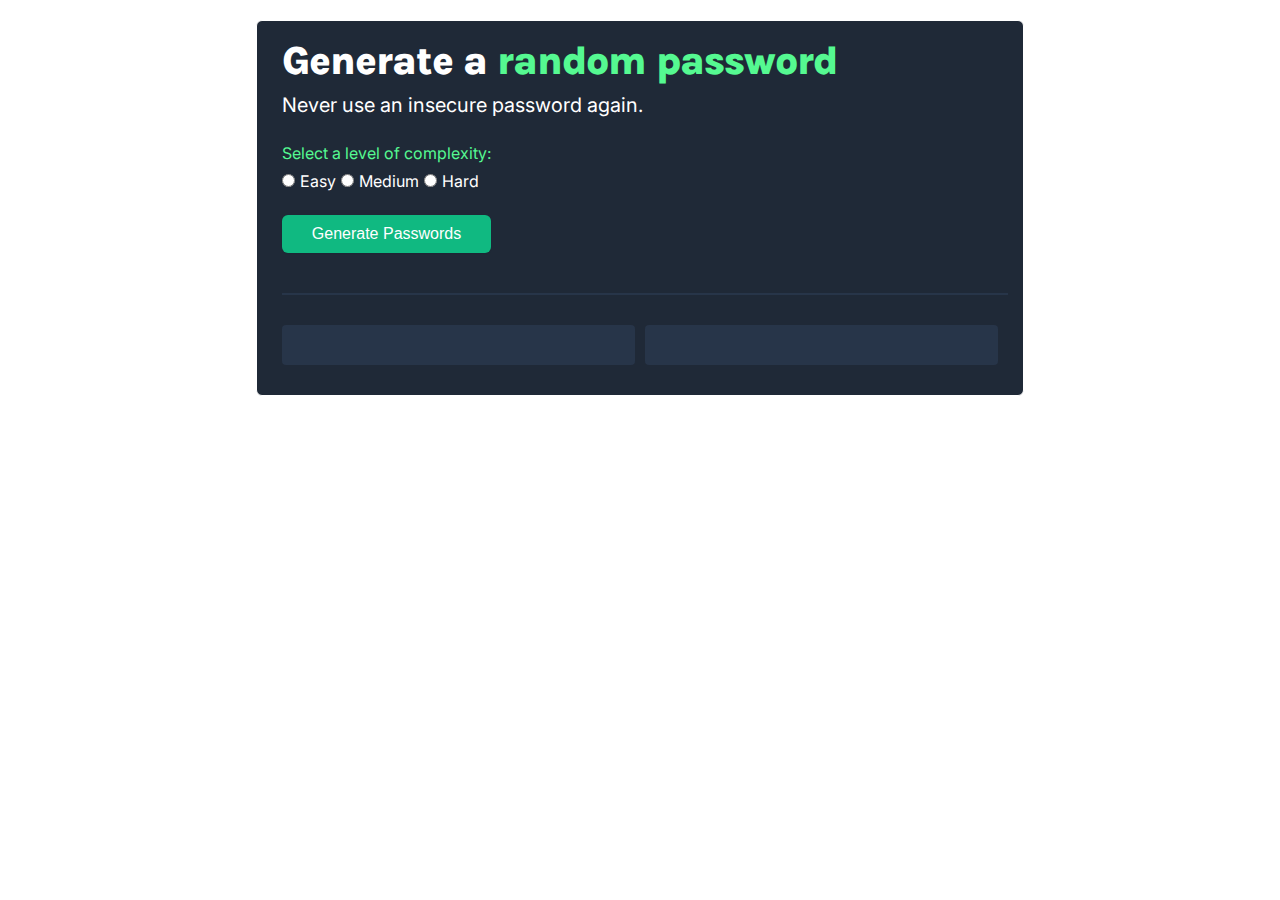
<file: index.html>
<!DOCTYPE html>
<html lang="en">
<head>
  <meta charset="UTF-8">
  <meta http-equiv="X-UA-Compatible" content="IE=edge">
  <meta name="viewport" content="width=device-width, initial-scale=1.0">
  <link rel="preconnect" href="https://fonts.googleapis.com">
  <link rel="preconnect" href="https://fonts.gstatic.com" crossorigin>
  <link href="https://fonts.googleapis.com/css2?family=Inter:wght@100;200;700&family=Karla:wght@800&display=swap" rel="stylesheet">
  <link rel="stylesheet" href="style.css">
  <title>Random Password Generator</title>
</head>
<body>
  <div class="wrapper">
    <div class="header">
      <h2 class="title">Generate a <span> random password</span></h2>
      <p class="sub-title">Never use an insecure password again.</p>
    </div>
    
      <div id="form">
        <p class="selector-title">Select a level of complexity:</p>
        <div>
          <input type="radio" id="passwordChoice1"
           name="Password" value="5">
          <label for="passwordChoice1">Easy</label>
      
          <input type="radio" id="passwordChoice2"
           name="Password" value="10">
          <label for="passwordChoice2">Medium</label>
      
          <input type="radio" id="passwordChoice3"
           name="Password" value="15">
          <label for="passwordChoice3">Hard</label>
        </div>
        <button id="btn">Generate Passwords</button>
      </div>
      <hr>
    <div class="passwords">
      <div class="pword">
        <p id="pass-one"></p>
      </div>
      <div class="pword">
        <p id="pass-two"></p>
      </div>
    </div>
  </div>
  <script src="app.js"></script>
</body>
</html>
</file>
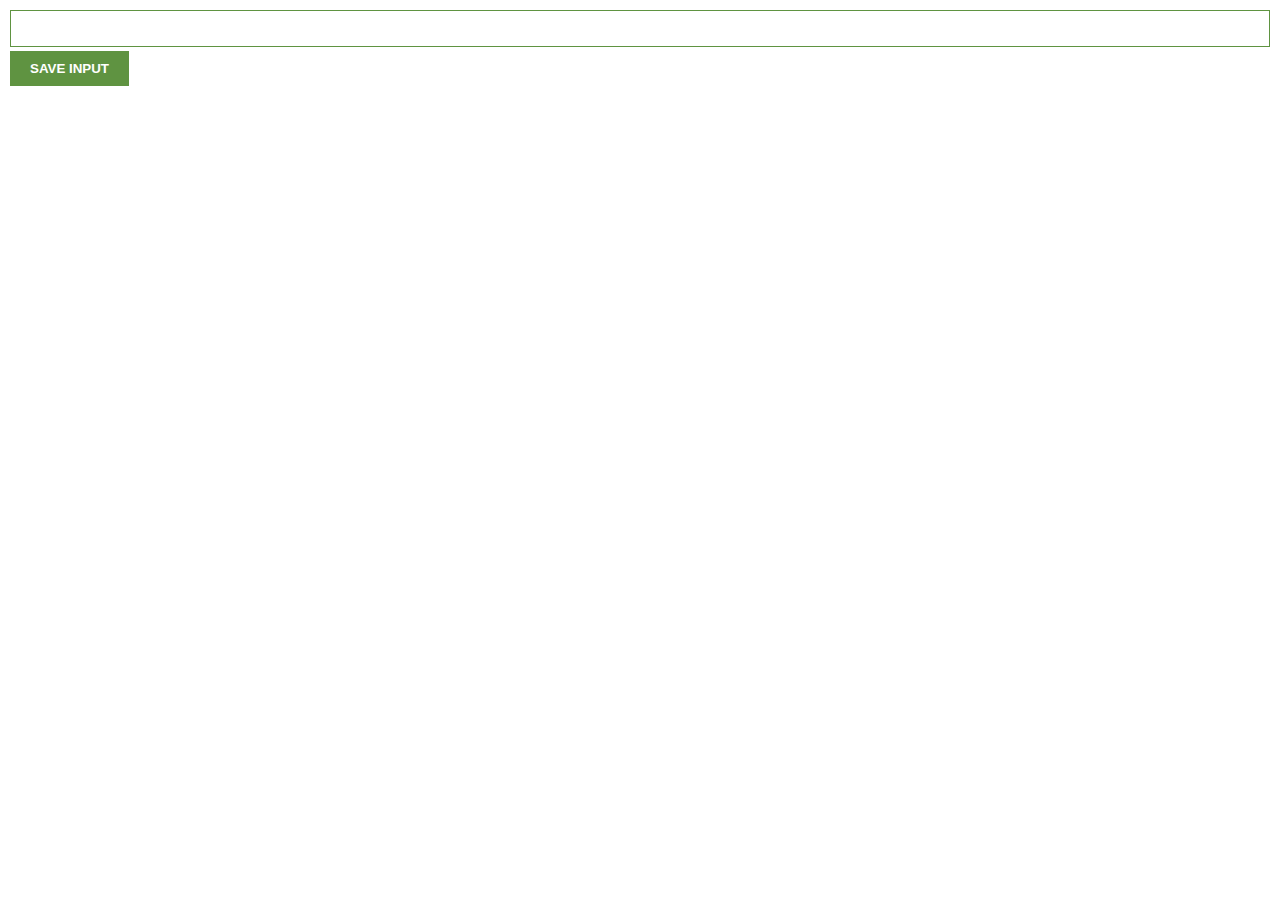
<file: lead_tracker/index.html>
<!DOCTYPE html>
<html lang="en">
<head>
  <meta charset="UTF-8">
  <meta http-equiv="X-UA-Compatible" content="IE=edge">
  <meta name="viewport" content="width=device-width, initial-scale=1.0">
  <link rel="stylesheet" href="style.css">
  <title>Lead Tracker</title>
</head>
<body>
  <form id="form" action="">
    <input id="get-lead" type="text" >
    <button id="save-lead">SAVE INPUT</button>
  </form>
  
  <ul class="lead">

  </ul>

  <script src="index.js"></script>
</body>
</html>
</file>
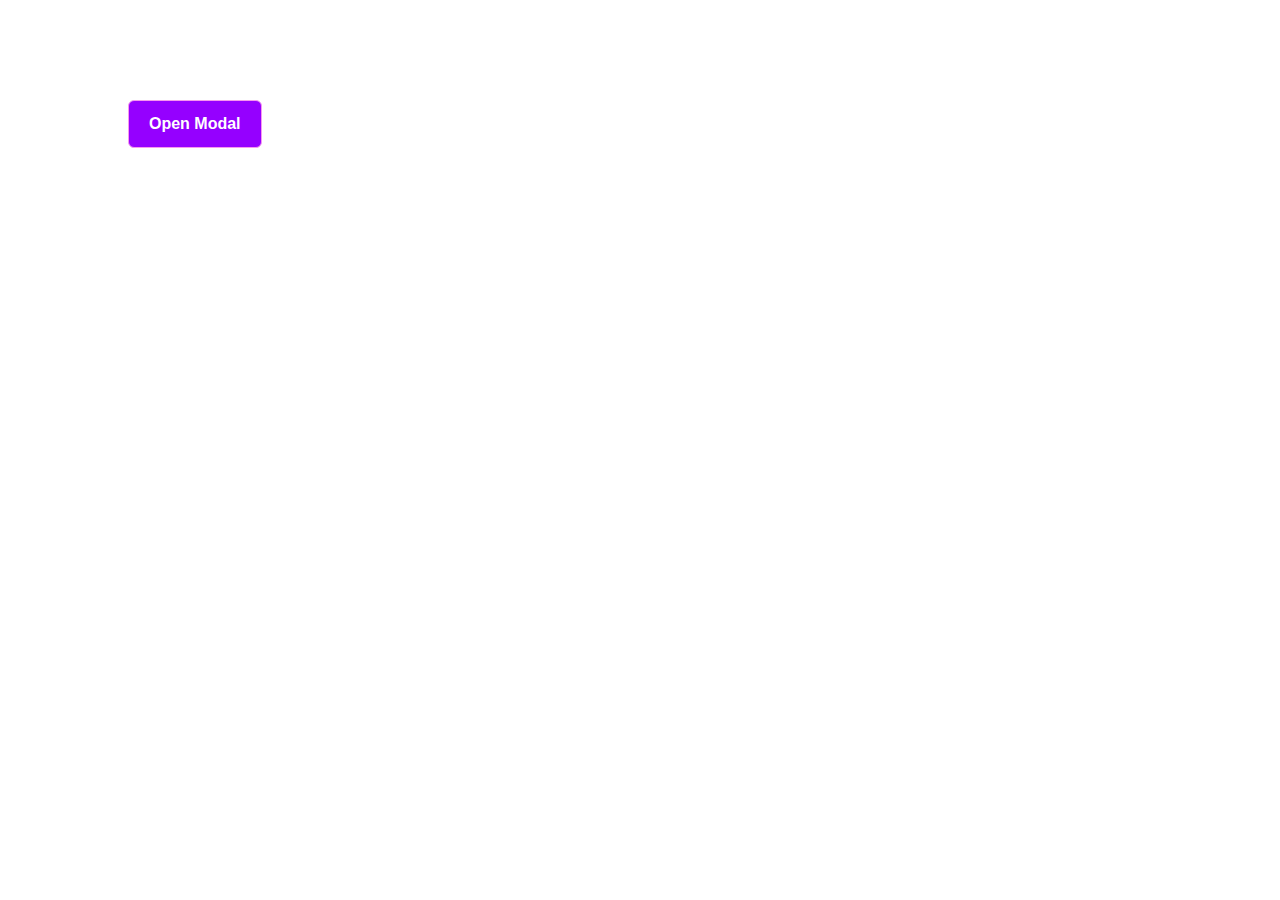
<file: modal/index.html>
<!DOCTYPE html>
<html lang="en">
<head>
  <meta charset="UTF-8">
  <meta http-equiv="X-UA-Compatible" content="IE=edge">
  <meta name="viewport" content="width=device-width, initial-scale=1.0">
  <link rel="stylesheet" href="style.css">
  <title>Modal</title>
</head>
<body>
  <div class="wrapper">
    <button class="open-modal"> Open Modal</button>
    <div class="modal hidden">
      <button class="close-modal">&#10006;</button>
      <h2>This is the modal</h2>
      <p>Lorem, ipsum dolor sit amet consectetur adipisicing elit. Expedita deleniti veritatis ad nemo ipsam dolorum sit, hic vitae obcaecati cum aliquid, dignissimos 
        illum accusamus, aliquam eveniet delectus nesciunt ab assumenda!</p>
    </div>

    <div class="overlay hidden">

    </div>
  </div>
  
 
  <script src="app.js"></script>
</body>
</html>
</file>
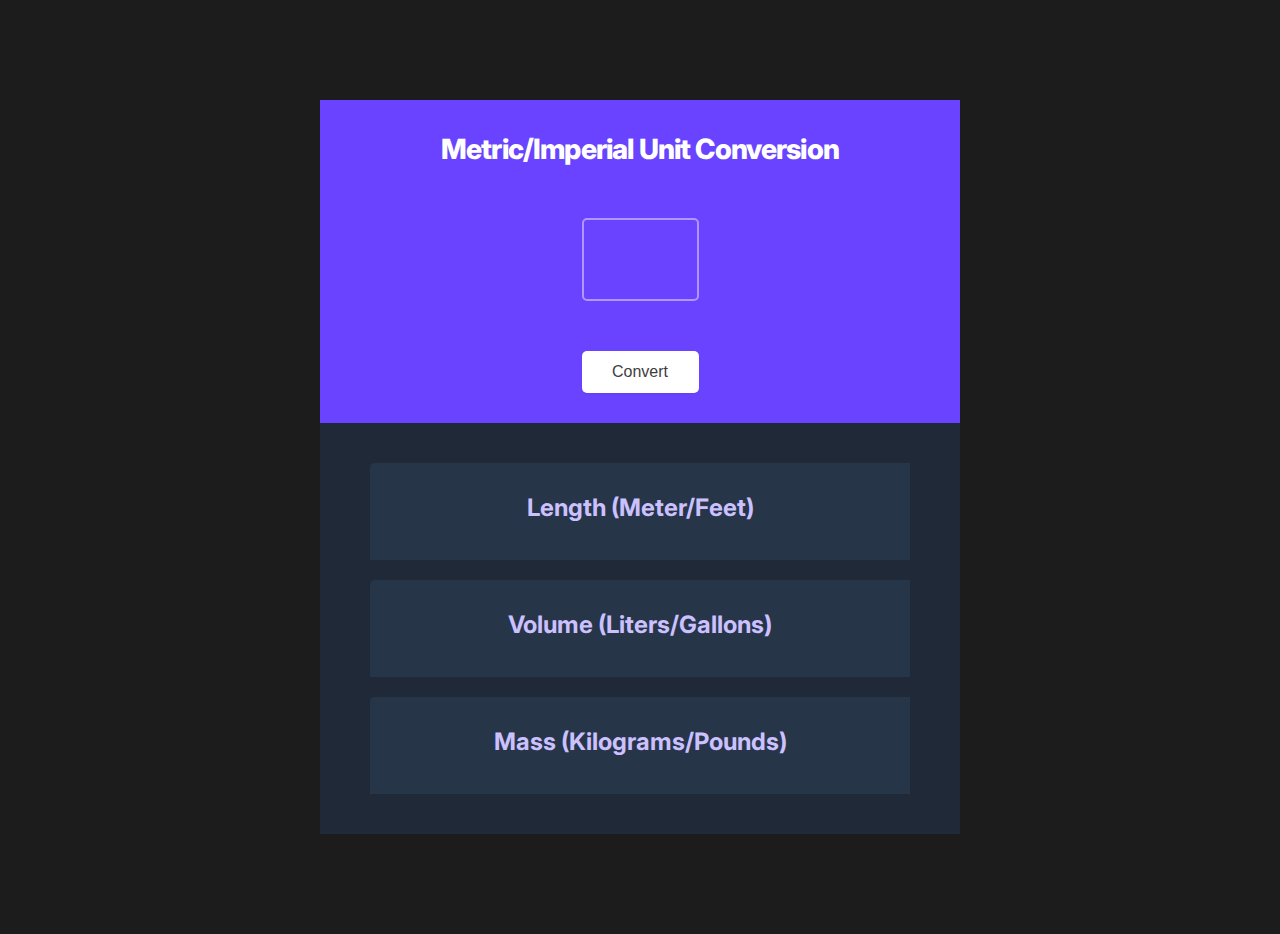
<file: unit_converted/index.html>
<!DOCTYPE html>
<html lang="en">
<head>
<meta charset="UTF-8">
<meta http-equiv="X-UA-Compatible" content="IE=edge">
<meta name="viewport" content="width=device-width, initial-scale=1.0">
<link rel="preconnect" href="https://fonts.googleapis.com">
<link rel="preconnect" href="https://fonts.gstatic.com" crossorigin>
<link href="https://fonts.googleapis.com/css2?family=Inter:wght@100;200;700&display=swap" rel="stylesheet">
<link rel="stylesheet" href="style.css">
<title>Unit Converter</title>
</head>
<body>
  <div class="wrapper">
    <header>
      <h1 class="title">
        Metric/Imperial Unit Conversion
      </h1>
      <input type="text" id="unit-value" name="unit=value" class="unit-value"></input>
      
      <button id="convert">
          Convert
      </button>
      
    </header>
    <section class="units-body">
      <div class="unit-card">
        <h2 class="unit-title">
          Length (Meter/Feet)
        </h2>
        <p class="unit-output">
          
        </p>
      </div>

      <div class="unit-card">
        <h2 class="unit-title">
          Volume (Liters/Gallons)
        </h2>
        <p class="unit-output">
          
        </p>
      </div>

      <div class="unit-card">
        <h2 class="unit-title">
          Mass (Kilograms/Pounds)
        </h2>
        <p class="unit-output">
          
        </p>
      </div>
    </section>
  </div>
  
  <script src="index.js"></script>
</body>
</html>
</file>
<file: style.css>
*{
  margin: 0;
  padding: 0;
  box-sizing: border-box;
}

body {
  font-family:'Inter', sans-serif;
  font-family: 'Karla', sans-serif;
  font-style: normal;
  font-weight: 400;
  font-size: 20px;
  line-height: 28px;
  color: #ffffff;
}

.header {
  margin-bottom: 20px;
 
}
.title {
  font-family: 'Karla';
  font-style: normal;
  font-weight: 800;
  font-size: 40px;
  line-height: 40px;
  letter-spacing: -0.025em;
  margin-bottom: 10px;
}
.title span {
  color: #55F991;
}

.sub-title, .selector-title, label {
  font-family: 'Inter';
  font-style: normal;
  font-weight: 400;
  font-size: 20px;
  line-height: 28px;
}

.selector-title {
  color: #55F991;
  font-size: 16px;
}
label {
  font-size: 16px;
}

.wrapper {
  display: flex;
  flex-direction: column;
  justify-content:left;
  align-items:flex-start;
  width: 60%;
  margin: 20px auto;
  padding: 20px;
  border: solid 1px;
  border-radius: 6px;
  background: #1F2937;
}

#form, .title, .sub-title {
  margin-left: 5px;
}

button {
  background: #10B981;
  box-shadow: 0px 1px 2px rgba(0, 0, 0, 0.05);
  border-radius: 6px;
  padding: 10px;
  color: #ffffff;
  border: none;
  margin: 20px 0;
  cursor: pointer;
  width: 100%;
  font-size: 16px;
}

.passwords{
  display: flex;
  flex-direction: row;
  width: 100%;
}

hr {
  width: 100%;
  border: 1px solid #273549;
  margin: 20px 5px;
}

.pword{
  display: flex;
  flex-direction: row;
  justify-content: center;
  align-items: center;
  background-color: #273549;
  height: 40px;
  width: 100%;
  color: #ffffff;
  font-family: 'Inter';
  font-style: normal;
  font-weight: 500;
  font-size: 16px;
  line-height: 32px;
  text-align: center;
  color: #55F991;
  margin: 10px 5px;
  border-radius: 4px;
  padding-top: 4px;
}

@media screen and (max-width: 992px) {
  .passwords, #pass-one {
    display: flex;
    flex-direction: column;
    width: 100%;
  }

  #form {
    width: 100%;

  }
  
}
</file>
<file: lead_tracker/style.css>
body {
  margin: 0;
  padding: 10px;
  font-family: Arial, Helvetica, sans-serif;
  min-width: 400px;
}

input {
  width: 100%;
  padding: 10px;
  box-sizing: border-box;
  border: 1px solid #5f9341;
  margin-bottom: 4px;
}

button {
  background: #5f9341;
  color: white;
  padding: 10px 20px;
  border: none;
  font-weight: bold;
}

ul {
  margin-top: 20px;
  list-style: none;
  padding-left: 0;
}

li {
  margin-top: 5px;
}

a {
  color: #5f9341;
}
</file>
<file: modal/style.css>
* {
  box-sizing: border-box;
  padding: 0;
  margin: 0;
}

body {
  font-family: Cambria, Cochin, Georgia, Times, 'Times New Roman', serif;
  font-size: 16px;
  
}

.wrapper {
  width: 80%;
  margin: 50px auto;
}

.modal {
  position: absolute;
  top: 50%;
  left: 50%;
  transform: translate(-50%, -50%);
  width: 80%;

  background-color: rgb(245, 235, 235);
  padding: 6rem;
  border-radius: 5px;
  box-shadow: 0 3rem 5rem rgba(0, 0, 0, 0.3);
  z-index: 10;

}

.modal.hidden {
  display: none;
}

button.open-modal {
  background: rgb(149, 0, 255);
  padding: 20px;
  font-size: medium;
  font-weight: 800;
  line-height: 6px;
  border: solid 1px rgb(246, 153, 238);
  border-radius: 6px;
  color:#ffffff;
  margin: 50px auto;
  cursor: pointer;
}

.close-modal {
  position: absolute;
  top: 1rem;
  right: 1.5rem;
  border: none;
  font-size: 24px;
  cursor: pointer;
}

.overlay {
  top:0;
  left:0;
  position: absolute;
  background-color: rgba(0, 0, 0, 0.447);
  width: 100%;
  height: 100%;
  backdrop-filter: blur(3px);
  z-index: 5;
}

.overlay.hidden {
  display: none;
}
</file>
<file: unit_converted/style.css>
*{
  margin: 0;
  border: 0;
  box-sizing: border-box;
}

body{
  font-family: 'Inter', sans-serif;
  color: #ffffff;
  background-color: #1c1c1c ;
}

.wrapper, header, section, .unit-card {
  display: flex;
  flex-direction: column;
  justify-content: center;
  align-items: center;
}
.wrapper {
  width: 50%;
  margin: 100px auto;
}

header {
  background:#6943FF;
  padding: 30px 50px;
  text-align: center;
  width: 100%;
}

 header .title {
    font-style: normal;
    font-weight: 800;
    font-size: 28px;
    line-height: 38px;
    letter-spacing: -0.03em;
 }

 header .unit-value {
  width: 117px;
  height: 83px;
  background: #6943FF;
  color: #FFFFFF;
  border: 2px solid #B295FF;
  border-radius: 5px;
  font-style: normal;
  font-weight: 800;
  font-size: 58px;
  text-align: center;
  margin: 50px 100px;
 }

 button {
  width: 117px;
  height: 42px;
  background: #FFFFFF;
  box-shadow: 0px 1px 2px rgba(0, 0, 0, 0.05);
  border-radius: 5px;
  font-style: normal;
  font-weight: 500;
  font-size: 16px;
  line-height: 24px;
  color: #3D3D3D;
  cursor: pointer;
 }

 section {
  background: #1F2937;
  padding: 30px 50px;
  text-align: center;
  width: 100%;
}

section .unit-card .unit-title {
  color: #CCC1FF;
}

section .unit-card .unit-output {
  font-style: normal;
  font-weight: 400;
  font-size: 14px;
  line-height: 20px;
  text-align: center;
  color: #ffffff;
}

section .unit-card {
  margin: 10px auto;
  width: 100%;
  padding: 30px 60px;
  background: #273549;
  border-radius: 4.68077px 0px 0px 0px; 
}

section .unit-output {
  margin-top: 8px;
}

@media screen and (max-width: 600px) {
   header .title {
            font-style: normal;
            font-weight: 800;
            font-size: 24px;
            line-height: 38px;
            letter-spacing: -0.03em;
            color: #ffffff;
         }
    section .unit-title {
            font-style: normal;
            font-weight: 800;
            font-size: 18px;
            line-height: 38px;
            letter-spacing: -0.03em;
            color: #ffffff;
         }
}
</file>
